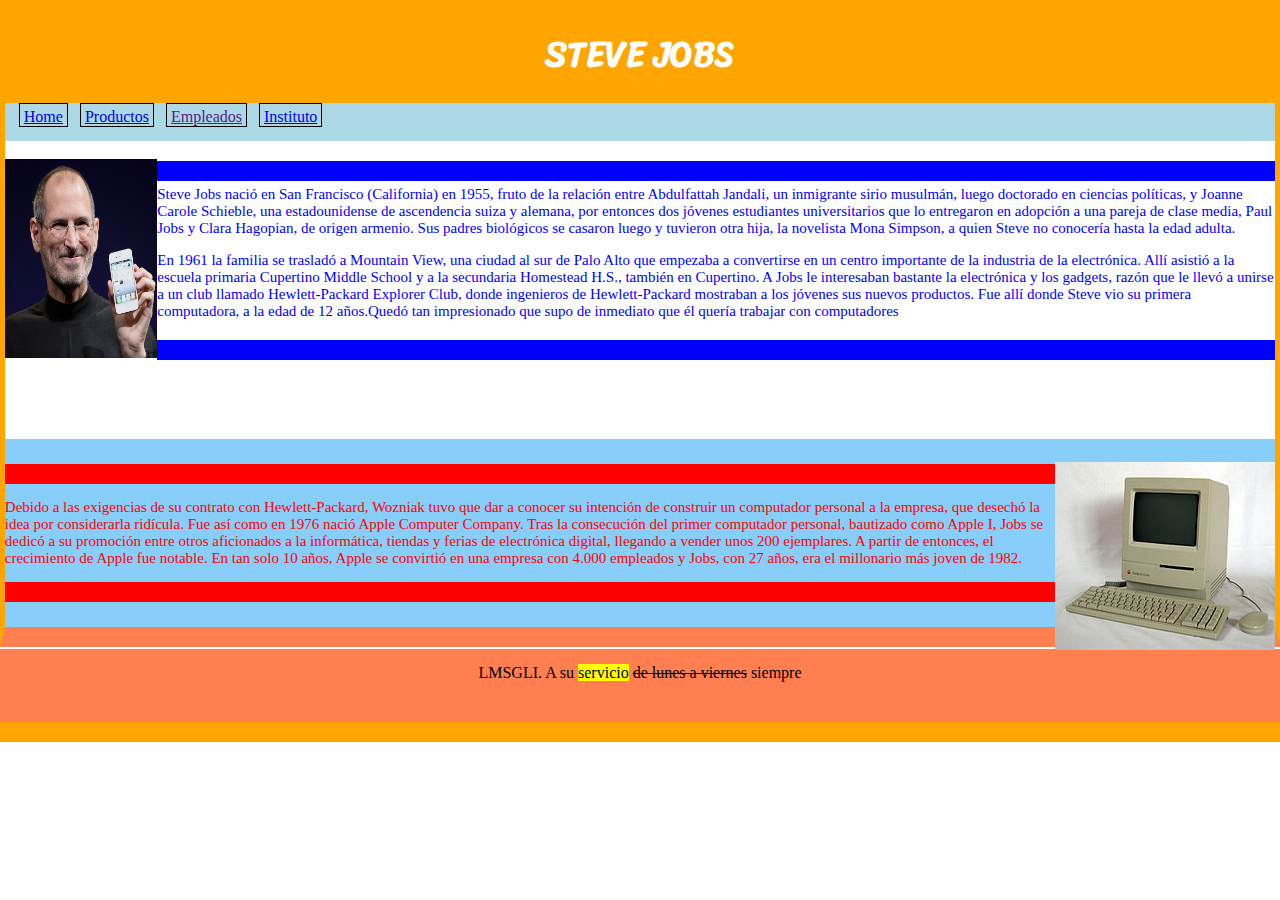
<file: index.html>
<html>

<head>
    <link rel=stylesheet href="stylesheet.css">
    <link rel="preconnect" href="https://fonts.googleapis.com">
    <link rel="preconnect" href="https://fonts.gstatic.com" crossorigin>
    <link href="https://fonts.googleapis.com/css2?family=Sriracha&family=Yusei+Magic&display=swap" rel="stylesheet">
</head>

<body>
    <header>
        <h1>Steve Jobs</h1>
    </header>

    <main>
        <div class="main-content">
            <nav>
                <a href="./index.html">Home</a>
                <a href="./products.html">Productos</a>
                <a href="">Empleados</a>
                <a href="https://mestreacasa.gva.es/web/ieselgrao/" target="_blank">Instituto</a>
            </nav>
            
            <section class="bio">
                <hr class="blue-hr">
                <img class="steve-jobs-image" src="./images/steve1.jpg">
                <p class="blue-text">Steve Jobs nació en San Francisco (California) en 1955,
                    ​ fruto de la relación entre Abdulfattah Jandali, un inmigrante sirio musulmán,
                    luego doctorado en ciencias políticas, y Joanne Carole Schieble, una estadounidense de ascendencia
                    suiza y alemana,
                    por entonces dos jóvenes estudiantes universitarios que lo entregaron en adopción a una pareja de
                    clase media, Paul Jobs y Clara Hagopian, de origen armenio.
                    ​ Sus padres biológicos se casaron luego y tuvieron otra hija, la novelista Mona Simpson, a quien
                    Steve no conocería hasta la edad adulta.</p>

                <p class="blue-text">En 1961 la familia se trasladó a Mountain View,​ una ciudad al sur de Palo Alto que
                    empezaba a convertirse en un centro importante de la industria de la electrónica.
                    Allí asistió a la escuela primaria Cupertino Middle School y a la secundaria Homestead H.S., también
                    en Cupertino.
                    A Jobs le interesaban bastante la electrónica y los gadgets, razón que le llevó a unirse a un club
                    llamado Hewlett-Packard Explorer Club,
                    donde ingenieros de Hewlett-Packard mostraban a los jóvenes sus nuevos productos.
                    Fue allí donde Steve vio su primera computadora, a la edad de 12 años.Quedó tan impresionado que
                    supo de inmediato que él quería trabajar con computadores​</p>
                    <hr class="blue-hr">
                    <br>
            </section>
            <section class="empty-section">
                <br><br><br><br>
            </section>

            <section class="bio macintosh">
                <hr class="red-hr">
                <img class="macintosh-image" src="./images/macintosh.jpg">
                <p class="red-text">Debido a las exigencias de su contrato con Hewlett-Packard, Wozniak tuvo que dar a
                    conocer su intención de construir un computador personal a la empresa, que desechó la idea por
                    considerarla ridícula. Fue así como en 1976 nació Apple Computer Company. Tras la consecución del
                    primer computador personal, bautizado como Apple I, Jobs se dedicó a su promoción entre otros
                    aficionados a la informática, tiendas y ferias de electrónica digital, llegando a vender unos 200
                    ejemplares. A partir de entonces, el crecimiento de Apple fue notable. En tan solo 10 años, Apple se
                    convirtió en una empresa con 4.000 empleados y Jobs, con 27 años, era el millonario más joven de
                    1982.</p>
                <hr class="red-hr">
            </section>
        </div>
    </main>

    <footer>
        <p>
            LMSGLI. A su <mark>servicio</mark> <span style="text-decoration: line-through;">de lunes a viernes</span>
            siempre
        </p>
        <hr class="orange-hr">
    </footer>
</body>

</html>
</file>
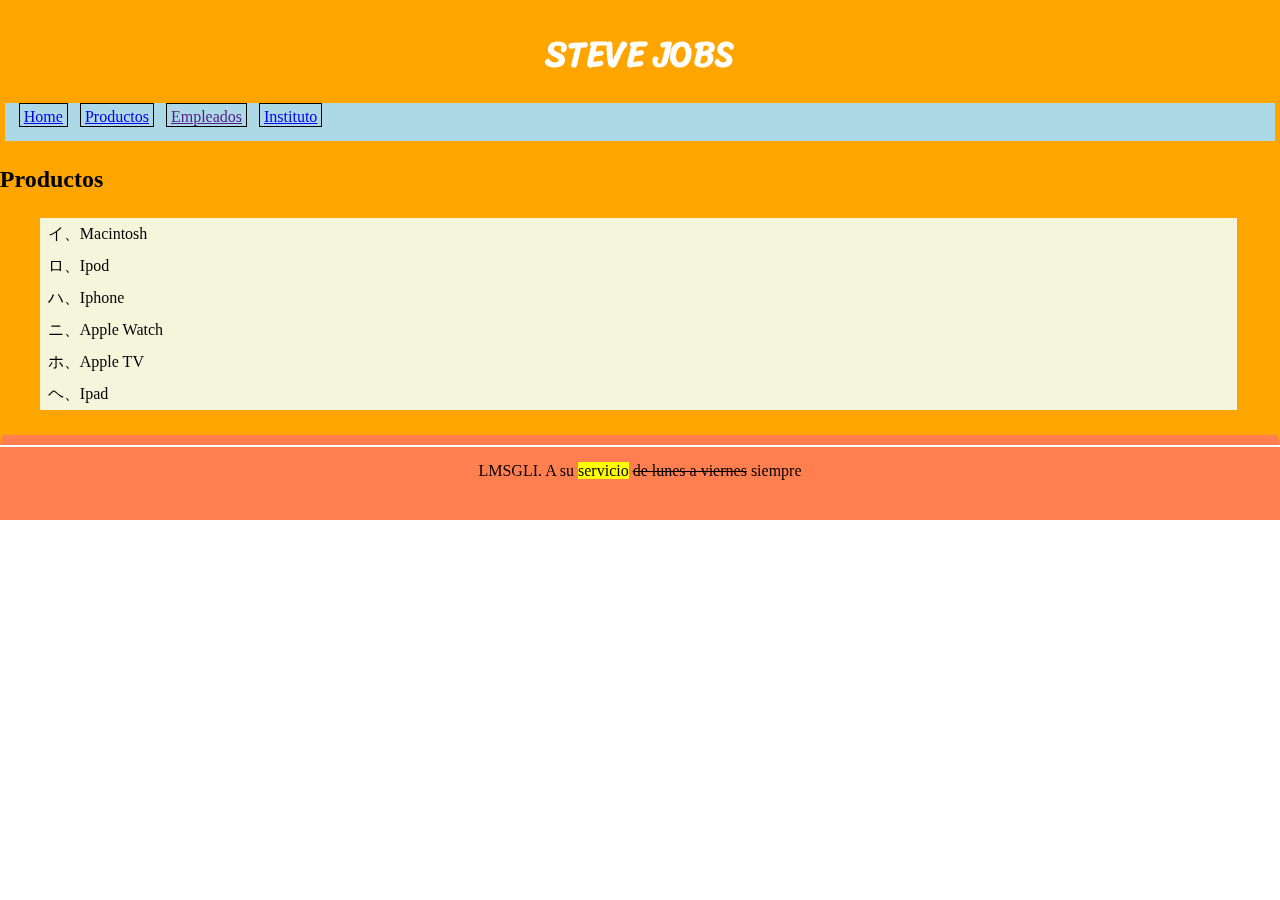
<file: products.html>
<html>

<head>
    <link rel=stylesheet href="stylesheet.css">
    <link rel="preconnect" href="https://fonts.googleapis.com">
    <link rel="preconnect" href="https://fonts.gstatic.com" crossorigin>
    <link href="https://fonts.googleapis.com/css2?family=Sriracha&family=Yusei+Magic&display=swap" rel="stylesheet">
</head>

<body>
    <header>
        <h1>Steve Jobs</h1>
    </header>

    <main>
        <div class="main-content">
            <nav>
                <a href="./index.html">Home</a>
                <a href="./products.html">Productos</a>
                <a href="">Empleados</a>
                <a href="https://mestreacasa.gva.es/web/ieselgrao/" target="_blank">Instituto</a>
            </nav>

            <section class="products">
                <h2>Productos</h2>
                <ol class="products-list">
                    <li>Macintosh</li>
                    <li>Ipod</li>
                    <li>Iphone</li>
                    <li>Apple Watch</li>
                    <li>Apple TV</li>
                    <li>Ipad</li>
                </ol>
            </section>
        </div>
    </main>

    <footer>
        <p>
            LMSGLI. A su <mark>servicio</mark> <span style="text-decoration: line-through;">de lunes a viernes</span>
            siempre
        </p>
    </footer>
</body>

</html>
</file>
<file: stylesheet.css>
.main-content {
    border-width: 0px 5px 20px 5px;
    margin: 0px -0.65% 2px -0.65%;
    border-color: orange orange coral orange;
    border-style: solid;
}

.empty-section {
    background-color: white;
}

h1 { 
font-family: 'Yusei Magic', sans-serif;
font-family: 'Sriracha', cursive;
margin: -10px -0.65% 0px -10px;
padding: 25px 0px 40px 0px;
text-transform: uppercase;
text-align: center;
font-weight: bold;
background: orange;
font-size: 35px;
height: 50px;
color: white;
}

nav {
margin: -10px 0px 0px 0px;
background-color: lightblue;
padding: 5px 0px 15px 10px;
}

nav a {
padding: 4px 4px 1px 4px;
border: 1px solid black;
margin: 0px 4px;
}

.steve-jobs-image {
margin: -12px 0px 0px 0px;
height: 22.5%;
width: 12%;
float: left;
}

.bio {
background-color: white;
font-size: 15px;
}

.blue-text {
color: blue;
}

.red-text {
color: red;
}

.macintosh {
background-color: lightskyblue;
padding: 25px 0px;
}

.blue-hr {
margin: 20px 0px -10px 0px;
background-color: blue;
border: none;
height: 20px;
}

.red-hr {
margin: 0px 0px 0px 0px;
background-color: red;
border: none;
height: 20px;
}

.macintosh-image {
margin: -22px 0px 0px 0px;
background-color: gold;
float: right;
}

.orange-hr {
margin: 0px -0.65% 0px -0.65%;
background-color: orange;
border-color: orange;
border: none;
height: 20px;
}

footer p {
background-color: coral;
text-align: center;
padding: 15px 0px 40px 0px;
margin: 0px -0.65% 0px -0.65%;
}

.products-list {
list-style-type:katakana-iroha;
margin: 25px 40px 20px 40px;
background-color: beige;
line-height: 2;
}

.products {
background-color: orange;
margin: 0px -0.5% -10px -10px;;
padding: 5px;
}
</file>
